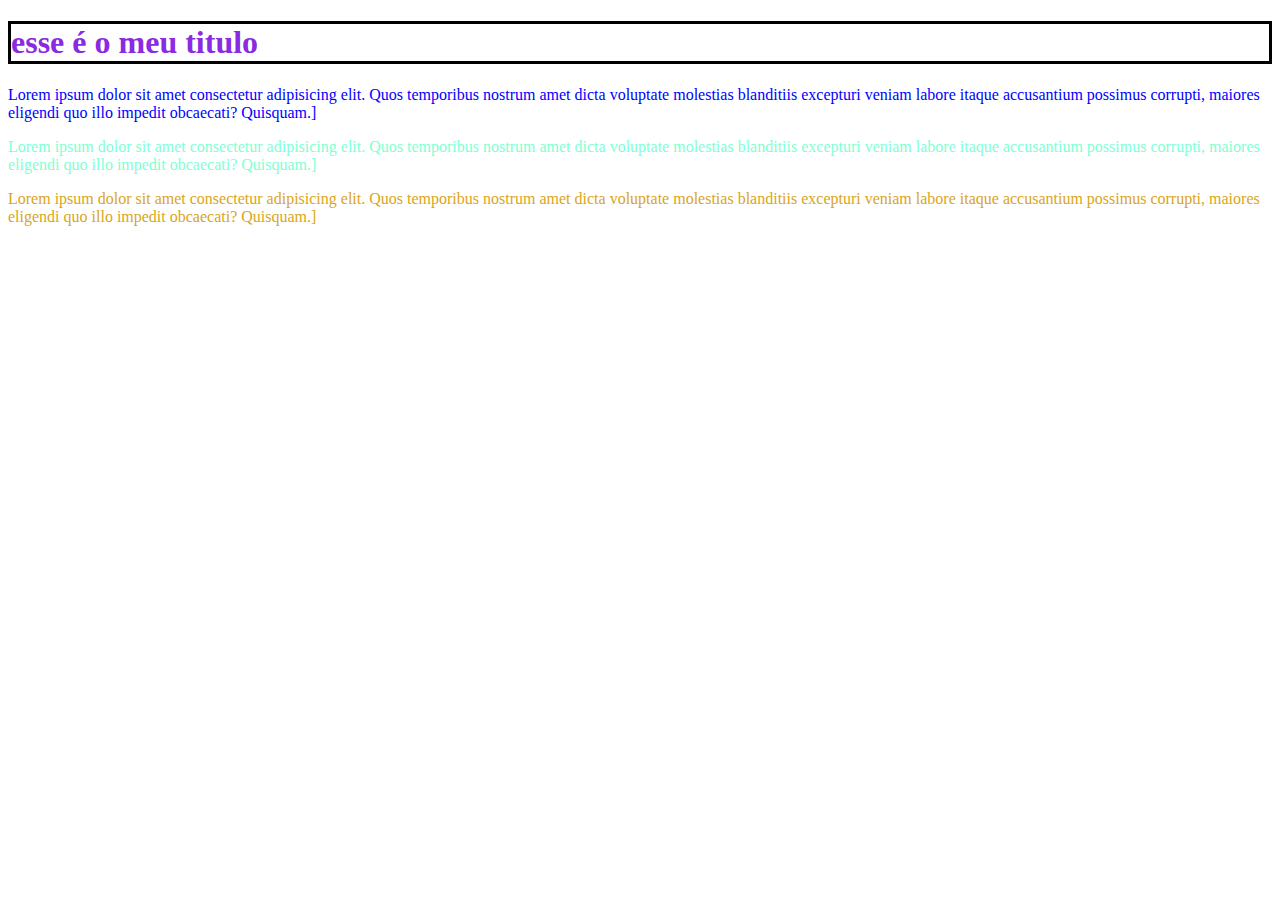
<file: Aula06A/index.html>
<!DOCTYPE html>
<html lang="pt-br">
<head>
    <meta charset="UTF-8">
    <meta http-equiv="X-UA-Compatible" content="IE=edge">
    <meta name="viewport" content="width=device-width, initial-scale=1.0">
    <title>Aula 06A- CSS</title>
    <link rel="stylesheet" href="css/estilo.css">
</head>
<body>
    <h1 id="titulo">esse é o meu titulo</h1>
    <p class="um">Lorem ipsum dolor sit amet consectetur adipisicing elit. Quos temporibus nostrum amet dicta voluptate molestias blanditiis excepturi veniam labore itaque accusantium possimus corrupti, maiores eligendi quo illo impedit obcaecati? Quisquam.]</p>

    <p class="dois">Lorem ipsum dolor sit amet consectetur adipisicing elit. Quos temporibus nostrum amet dicta voluptate molestias blanditiis excepturi veniam labore itaque accusantium possimus corrupti, maiores eligendi quo illo impedit obcaecati? Quisquam.]</p>

    <p>Lorem ipsum dolor sit amet consectetur adipisicing elit. Quos temporibus nostrum amet dicta voluptate molestias blanditiis excepturi veniam labore itaque accusantium possimus corrupti, maiores eligendi quo illo impedit obcaecati? Quisquam.]</p>
    
</body>
</html>
</file>
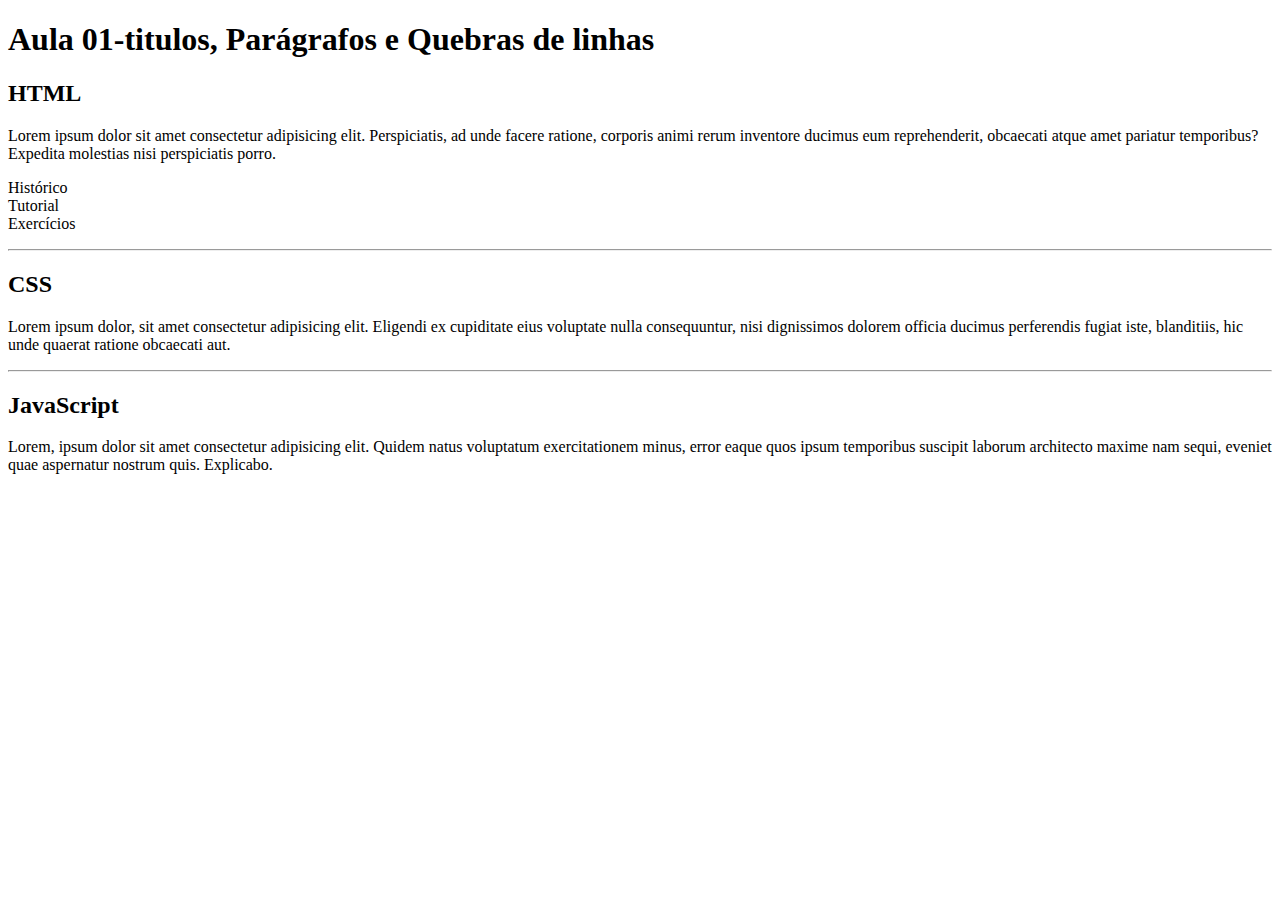
<file: aulas_iw/aula01/index.html>
<!DOCTYPE html>
<html lang="pt-br">
<head>
    <meta charset="UTF-8">
    <meta http-equiv="X-UA-Compatible" content="IE=edge">
    <meta name="viewport" content="width=device-width, initial-scale=1.0">
    <title>Aula 01</title>
</head>
<body>
   <h1> Aula 01-titulos, Parágrafos e Quebras de linhas</h1> 
   <h2>HTML</h2>
   <p>Lorem ipsum dolor sit amet consectetur adipisicing elit. Perspiciatis, ad unde facere ratione, corporis animi rerum inventore ducimus eum reprehenderit, obcaecati atque amet pariatur temporibus? Expedita molestias nisi perspiciatis porro.</p>
   <p>Histórico<br>Tutorial<br>Exercícios</p>
    <hr>
   <h2>CSS</h2>
   <P>Lorem ipsum dolor, sit amet consectetur adipisicing elit. Eligendi ex cupiditate eius voluptate nulla consequuntur, nisi dignissimos dolorem officia ducimus perferendis fugiat iste, blanditiis, hic unde quaerat ratione obcaecati aut.</P>
   <hr>
   <h2>JavaScript</h2>
   <p>Lorem, ipsum dolor sit amet consectetur adipisicing elit. Quidem natus voluptatum exercitationem minus, error eaque quos ipsum temporibus suscipit laborum architecto maxime nam sequi, eveniet quae aspernatur nostrum quis. Explicabo.</p>
</body>
</html>
</file>
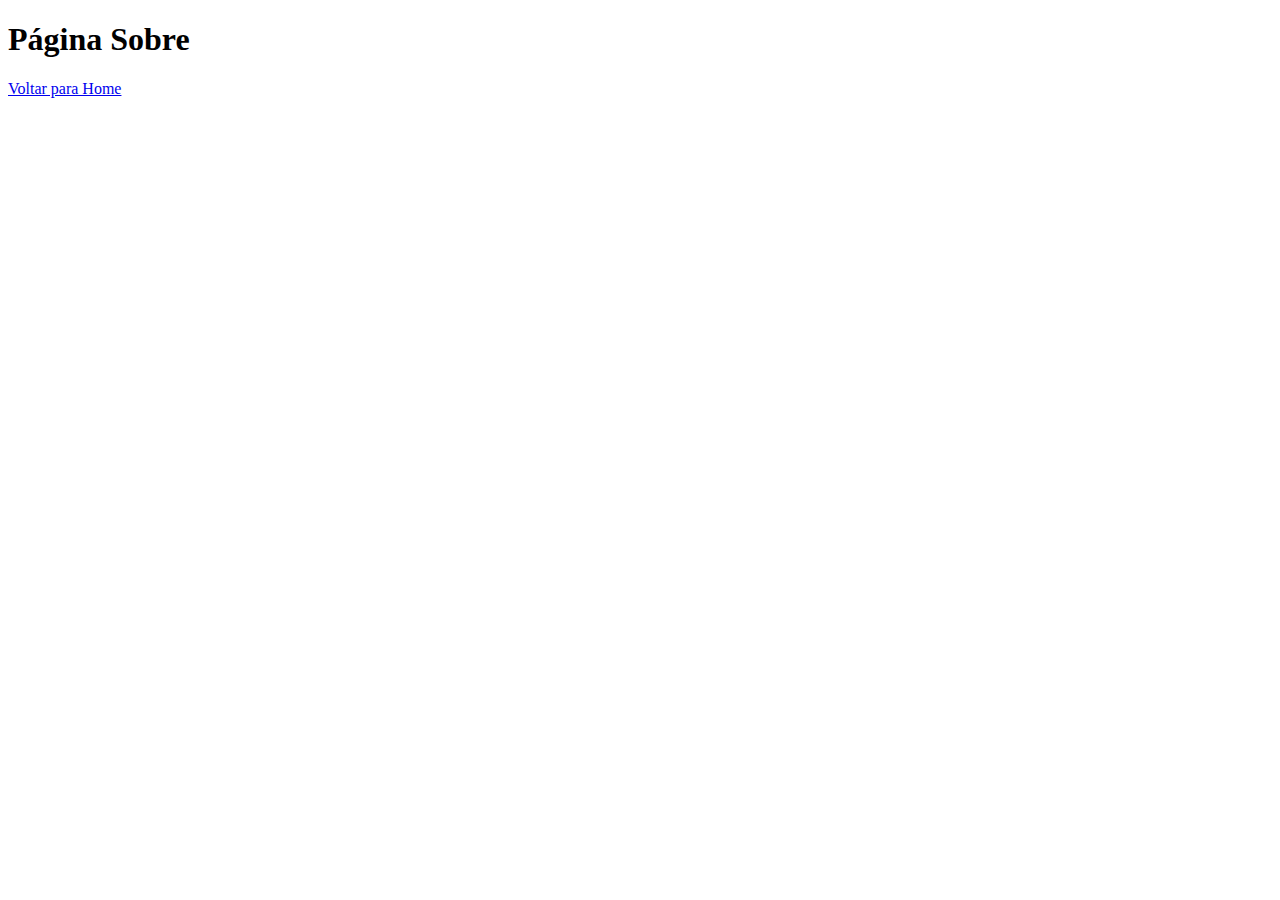
<file: aula04/sobre.html>
<!DOCTYPE html>
<html lang="pt-br">
<head>
    <meta charset="UTF-8">
    <meta http-equiv="X-UA-Compatible" content="IE=edge">
    <meta name="viewport" content="width=device-width, initial-scale=1.0">
    <title>Aula 04 - - Sobre</title>
</head>
<body>
    <h1>Página Sobre</h1>
    <a href="index.html">Voltar para Home</a>
</body>
</html>
</file>
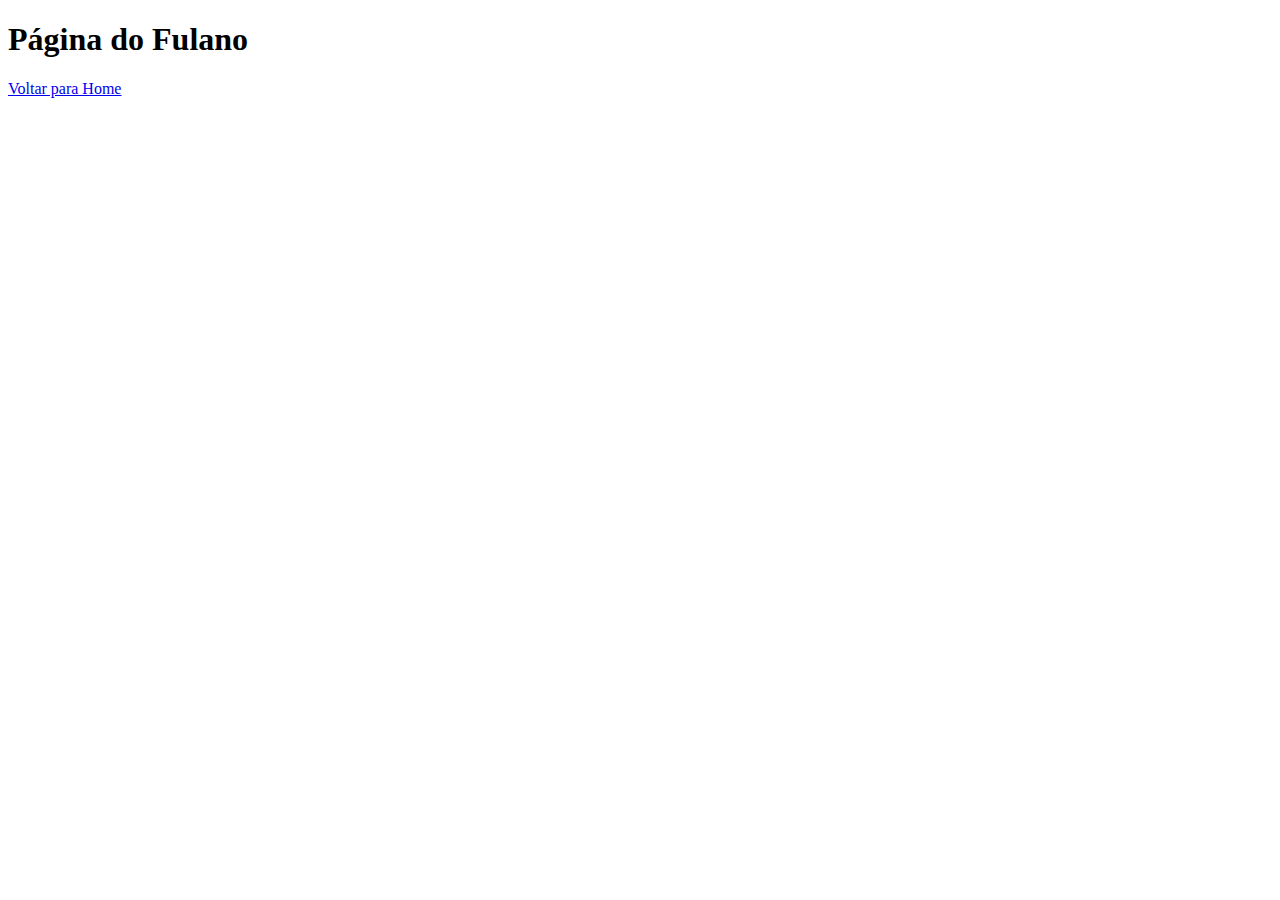
<file: aula04/funcionarios/fulano.html>
<!DOCTYPE html>
<html lang="pt-br">
<head>
    <meta charset="UTF-8">
    <meta http-equiv="X-UA-Compatible" content="IE=edge">
    <meta name="viewport" content="width=device-width, initial-scale=1.0">
    <title>Aula 04 - FULANO</title>
</head>
<body>
    <h1>Página do Fulano</h1>
    <a href="../index.html">Voltar para Home</a>

</body>
</html>
</file>
<file: Aula06A/css/estilo.css>
p{
    color: goldenrod;
}

.um{
    color:blue;
}
.dois{
    color: aquamarine;
}
#titulo{
    color: blueviolet;
    border: 3px solid black;
}
0
</file>
